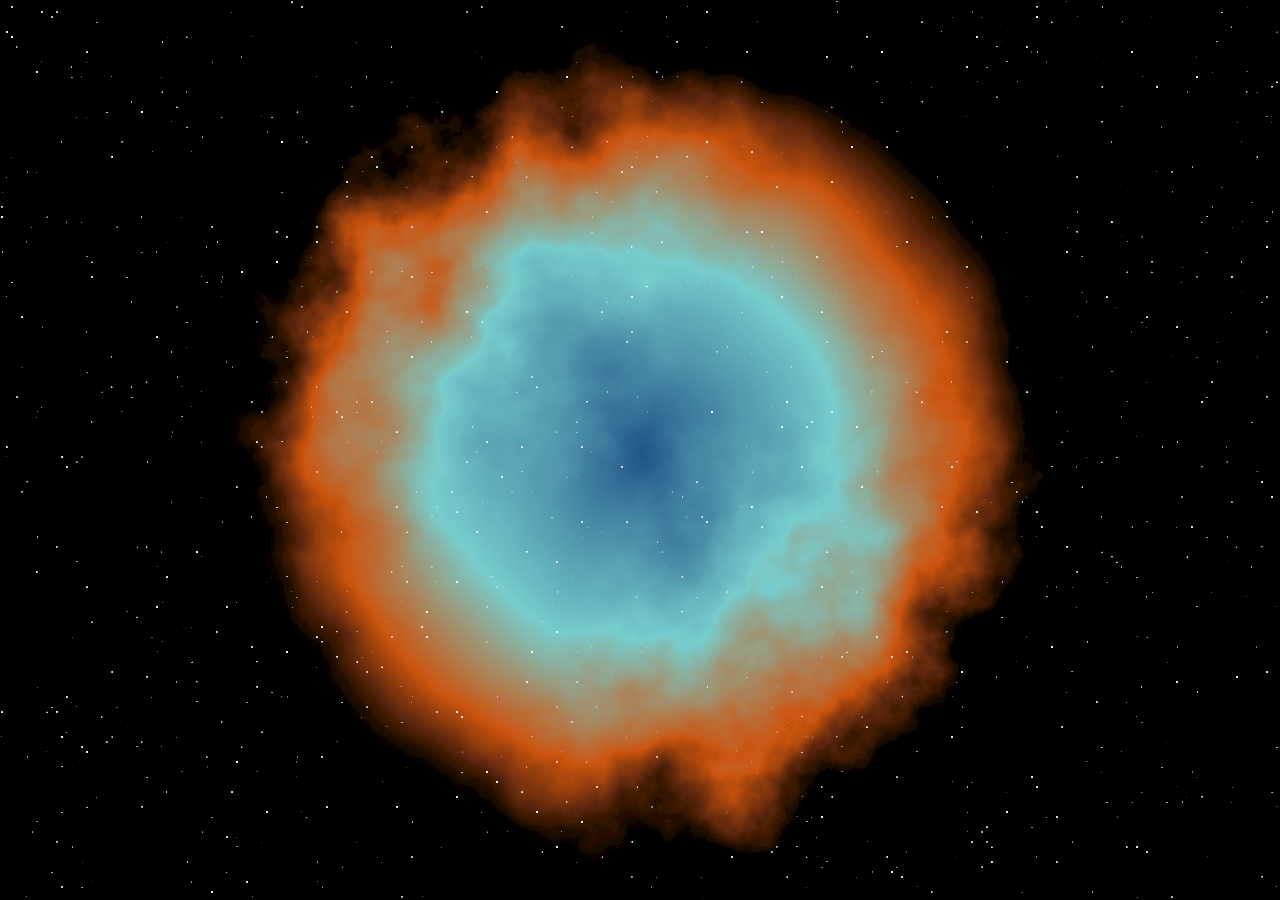
<file: nebula/index.html>
<!DOCTYPE html>
<html lang="en">

  <head>
    <meta charset="UTF-8">
    <title>Ring Nebula 🔭 (560 bytes) #PetitePatterns</title>
    <style>
body {
  margin: 0;
}

body > svg {
  display: block;
  width: 100vw;
  height: 100vh;
}

.bmc {
  position: fixed;
  bottom: 10px;
  right: 10px;
}
</style>

  </head>
    
  <body>
  <svg xmlns="http://www.w3.org/2000/svg">
    <radialGradient id="gradient">
        <stop stop-color="#258"/>
        <stop offset=".25" stop-color="#7cc"/>
        <stop offset=".4" stop-color="#c51"/>
        <stop offset=".5"/>
    </radialGradient>
    <filter id="filter">
        <feTurbulence baseFrequency=".2"/>
        <feColorMatrix values="0 0 0 9 -5
                               0 0 0 9 -5
                               0 0 0 9 -5
                               0 0 0 0 1" result="s"/>
        <feTurbulence type="fractalNoise" baseFrequency=".01" numOctaves="5"/>
        <feDisplacementMap in="SourceGraphic" scale="99"/>
        <feBlend in="s" mode="screen"/>
    </filter>
    <circle cx="50%" cy="50%" r="71%" fill="url(#gradient)" filter="url(#filter)"/>
</svg>
    <script src='https://codepen.io/finnhvman/pen/ExgLjmg.js'></script><script  src="./script.js"></script>

  </body>
  
</html>
</file>
